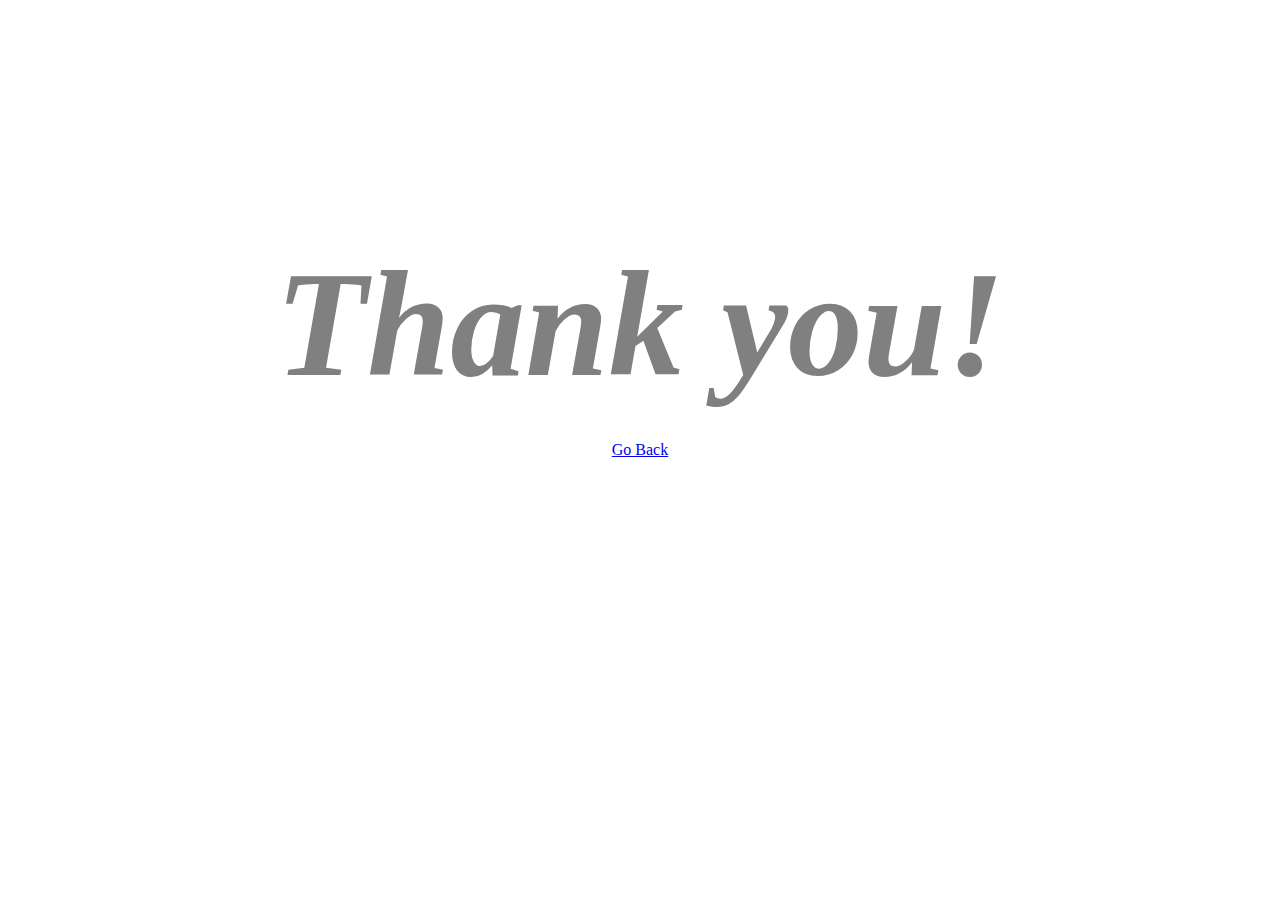
<file: thank.html>
<!DOCTYPE html>
<html lang="en" dir="ltr">
  <head>
    <meta charset="utf-8">
    <title>Thank you!</title>
    <link rel="stylesheet" href="styles.css">
    <link href="https://cdn.jsdelivr.net/npm/bootstrap@5.0.0-beta3/dist/css/bootstrap.min.css" rel="stylesheet" integrity="sha384-eOJMYsd53ii+scO/bJGFsiCZc+5NDVN2yr8+0RDqr0Ql0h+rP48ckxlpbzKgwra6" crossorigin="anonymous">
  </head>
  <body>
    <p class="thanks">Thank you!</p>
    <a class="btn btn-lg btn-dark thank-btn" href="index.html">Go Back</a>
  </body>
</html>
</file>
<file: styles.css>
body {
  font-family: "Ubuntu";
}

h1 {
  font-family: 'Montserrat', sans-serif;
  color: white;
  font-size: 3.5rem;
  line-height: 1.5;
  font-weight: bold;
}

h2{
line-height: 1.5;
  font-weight: bold;
}

h3{
  font-weight: bold;
}
p{
  color: grey;
}

.navbar-brand{
  font-family: 'Dancing Script', cursive;
  font-size: 30px;
  font-weight: bolder;
}
.navbar{
  padding: 10px 20px 10px 20px;

}

.navbar-nav{
  padding-left: 400px;
}
.row{

  position: relative;
  text-align: center;
  color: grey;
}

.nav-link{
  padding:  25px 0 25px 0;
}

.title-img{
  width: 100%;
  height: 100%;
  object-fit: contain;
  opacity: 0.2;
  animation: fadeIn 5s;

}
@keyframes fadeIn {
  0% {opacity: 0;}
  100% {opacity: 0.2;}
}
.centered {
  font-family: 'Abril Fatface', cursive;
  font-weight: bolder;
  color: grey;
  font-size: 3rem;
  line-height: 1.5;
  position: absolute;
  top: 50%;
  left: 50%;
  transform: translate(-50%, -50%);
}
/* features */
.fas {
  margin-bottom: 1.5rem;
  color: #ef8172;

}
.fas:hover{
  color: #ff4c68;
}


#features{
  padding: 7% 15%;
  background-color: white;
  position: relative;

  }

.feature-box{
  text-align: center;
  padding: 5%;
}
/* testimonial Section */

#testimonials{
  padding: 7% 15%;
  text-align: center;
  background-color: #f8f6f3;
  color: grey;
}
.testimonial-img{
  width: 20%;
  border-radius: 100%;
  margin: 20px;
}


/* pricing section */
#pricing{
  padding: 100px;
  text-align: center;
}
.pricing-col{
  padding: 3% 2%;
}
@media (max-width: 1028px) {

  #title{
    text-align: center;
  }
  .title-img{

    transform:rotate(0);

  }

}

.md-form{
  padding: 1% 2%;
}

.pricing-btn{
  padding: 1% 2%;
}

#contact{
  background-color: #f8f6f3;
  padding:7% 15%;
}


#footer{
  background-color: white;
  text-align: center;
padding: 7% 15%;
}
.footer-icon{
  padding: 5% 1% 1%;
}
.footer-icon:hover{
  color: #ef8172;
}



.thanks{
  text-align: center;
  font-size: 150px;
  font-weight: bold;
  font-style: italic;
  font-family: cursive;
  padding: 7% 5%;
}

.thank-btn{
  position: absolute;
  top: 50%;
  left: 50%;
  transform: translate(-50%, -50%);
}
</file>
